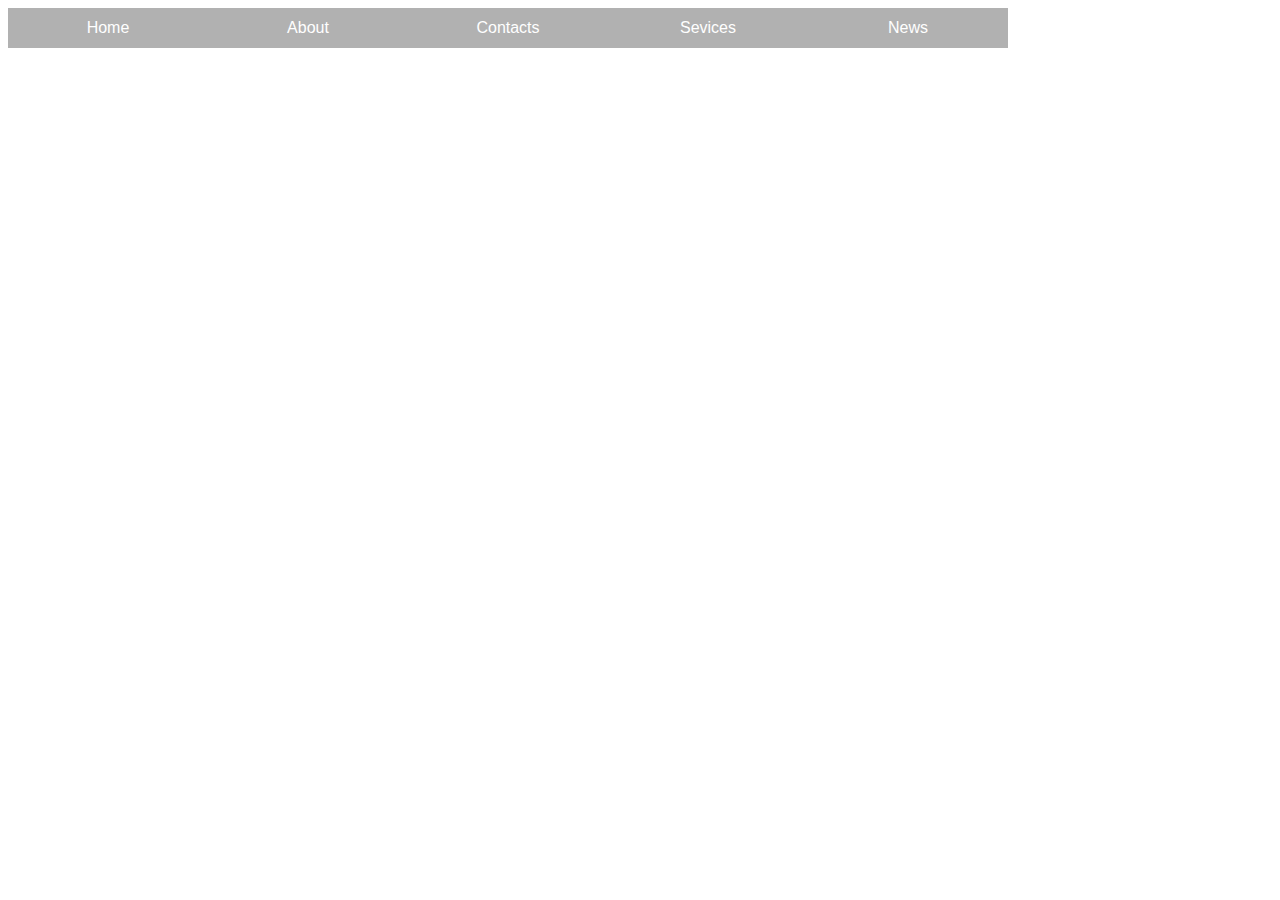
<file: Dropdown-menu/index.html>
<!DOCTYPE html>
<html lang="en">
  <head>
    <meta charset="UTF-8" />
    <meta http-equiv="X-UA-Compatible" content="IE=edge" />
    <meta name="viewport" content="width=device-width, initial-scale=1.0" />
    <title>Drop Down IN HTML</title>
    <link rel="stylesheet" href="style.css" />
  </head>
  <body>
    <ul>
      <li><a href="#">Home</a></li>
      <li>
        <a href="#">About</a>
        <ul>
          <li><a href="#">Team</a></li>
          <li><a href="#">Clients</a></li>
          <li><a href="#">Career</a></li>
          <li><a href="#">Lagacy</a></li>
        </ul>
      </li>
      <li>
        <a href="#">Contacts</a>
        <ul>
          <li><a href="#">Email</a></li>
          <li><a href="#">Phone</a></li>
          <li><a href="#">Twitter</a></li>
          <li><a href="#">Linedin</a></li>
        </ul>
      </li>
      <li><a href="#">Sevices</a></li>
      <li><a href="#">News</a></li>
    </ul>
  </body>
</html>
</file>
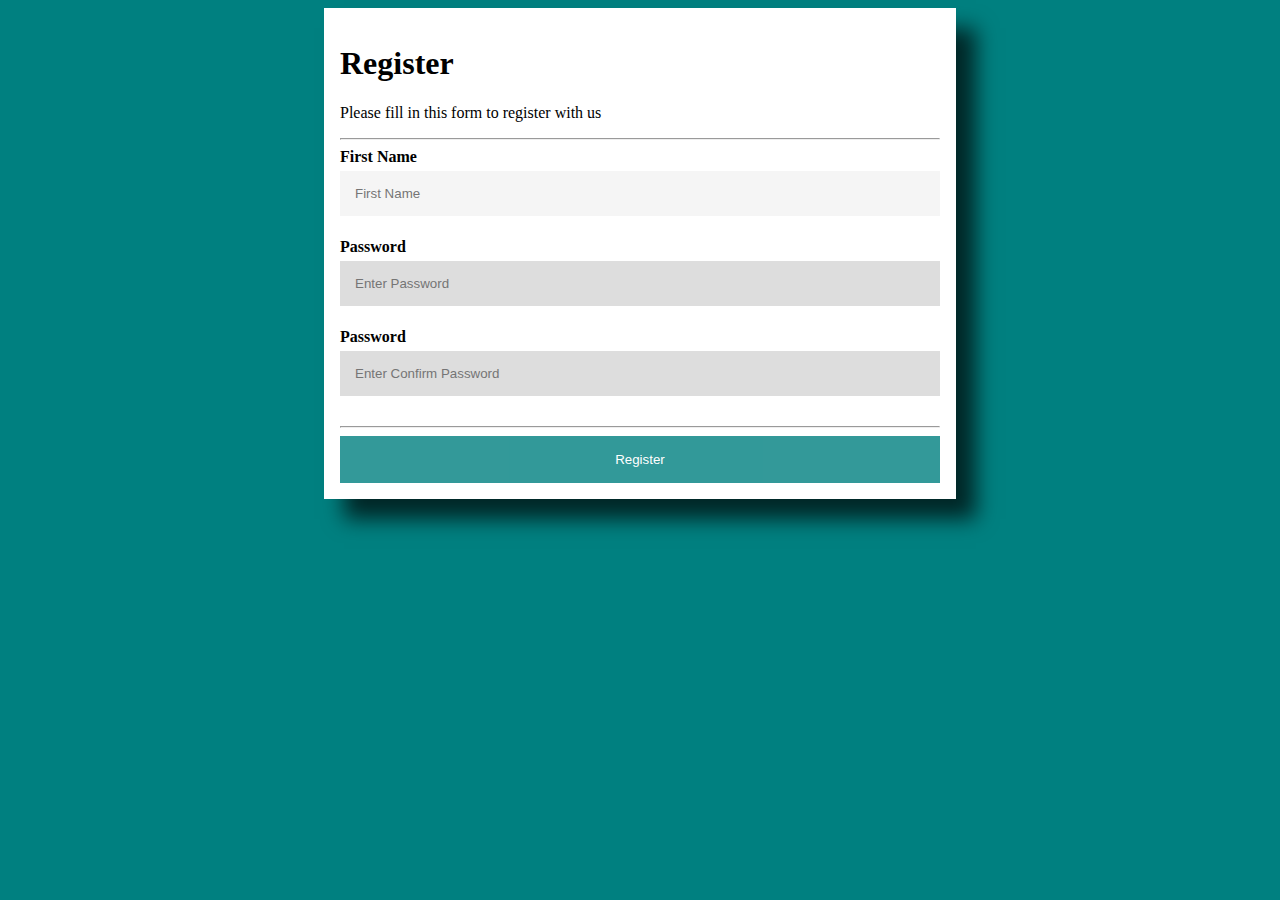
<file: Registration/index.html>
<!DOCTYPE html>
<html lang="en">
<head>
    <meta charset="UTF-8">
    <meta http-equiv="X-UA-Compatible" content="IE=edge">
    <meta name="viewport" content="width=device-width, initial-scale=1.0">
    <title>Registration Form</title>
    <link rel="stylesheet" href="app.css">
</head>
<body>
    <form action="">
        <div class="container">
        <h1>Register</h1>
        <p>Please fill in this form to register with us</p>
        <hr/>

        <label for="fn" ><b>First Name</b></label>
        <input type="text" placeholder="First Name" name="fn" id="fn" required/>

        <label for="psw" ><b>Password</b></label>
        <input type="password" placeholder="Enter Password" name="psw" id="psw" required/>

        <label for="cpsw" ><b>Password</b></label>
        <input type="password" placeholder="Enter Confirm Password" name="cpsw" id="cpsw" required/>

        <hr/>
        <button class="registerbtn" type="submit">Register</button>
        </div>
    </form>
</body>
</html>
</file>
<file: Dropdown-menu/style.css>
body {
  background: url();
  background-size: cover;
  font-family: arial;
}
ul {
  margin: 0;
  padding: 0;
  list-style: none;
}
ul li {
  float: left;
  width: 200px;
  height: 40px;
  background-color: darkgrey;
  opacity: 0.9;
  line-height: 40px;
  text-align: center;
  font: size 20px;
}
ul li a {
  text-decoration: none;
  color: white;
  display: block;
}

ul li a:hover {
  background-color: lightsalmon;
}

ul li ul li {
  display: none;
}
ul li:hover ul li {
  display: block;
}
</file>
<file: Registration/app.css>
body{
    background-color: teal;
}

*{
    box-sizing: border-box;
}

.container{
    margin: auto;
    width: 50%;
    padding: 16px;
    background-color: white;
    box-shadow: 20px 20px 20px 0px rgba(0,0,0,0.7);
}

input[type="text"],
input[type = "password"]{
    width: 100%;
    padding: 15px;
    margin: 5px 0 22px 0;
    display: inline-block;
    border: none;
    background: whitesmoke;
}

input[type="text"]:focus,
input[type = "password"]{
    background-color: #ddd;
    outline: none;
}

.registerbtn{
    background-color: teal;
    color: white;
    padding:16px;
    border: none;
    cursor: pointer;
    width: 100%;
    margin: auto;
    opacity: 0.8;
}
.registerbtn:hover{
    opacity: 1;
}
</file>
